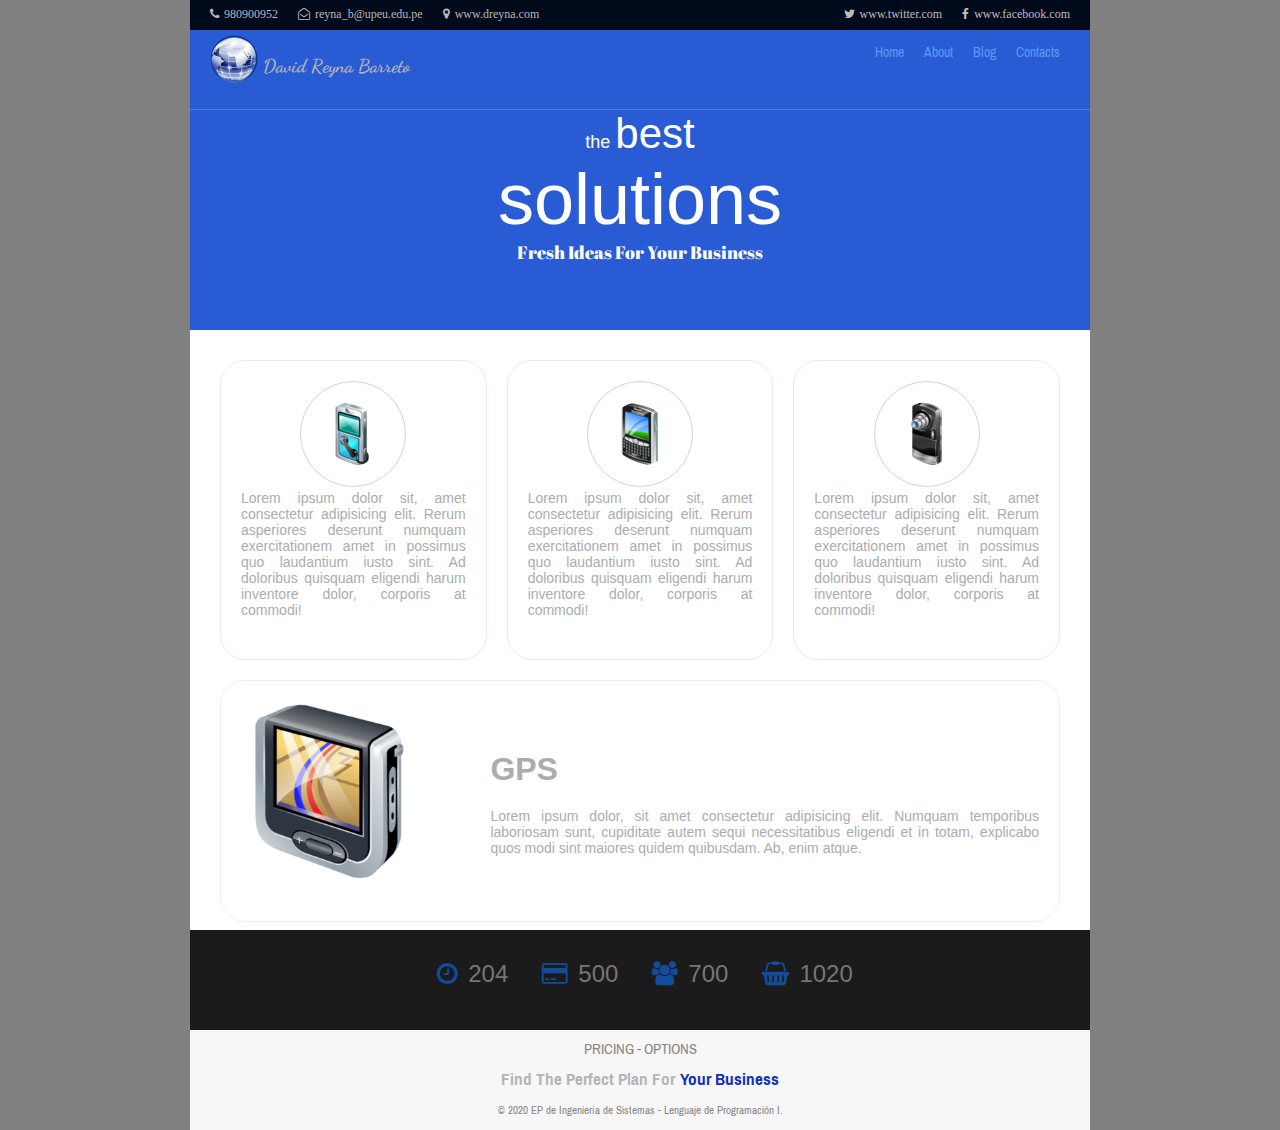
<file: index.html>
<!DOCTYPE html>
<html lang="en">
<head>
    <meta charset="UTF-8">
    <meta name="viewport" content="width=device-width, initial-scale=1.0">
    <title>DR-DESING</title>
    <link rel="stylesheet" href="https://cdnjs.cloudflare.com/ajax/libs/font-awesome/4.7.0/css/font-awesome.min.css">
    <link href="https://fonts.googleapis.com/css2?family=Abril+Fatface&family=Coda+Caption:wght@800&family=Dancing+Script:wght@700&family=Pragati+Narrow&display=swap" rel="stylesheet">
    <link rel="stylesheet" href="css/estilos.css">
</head>
<body>
    <nav class="rs">    
        <p class="redes1"><i class="fa fa-phone" aria-hidden="true" style="margin-right: 5px;"></i>980900952</p>
        <p class="redes1"><i class="fa fa-envelope-open-o" aria-hidden="true" style="margin-right: 5px;"></i>reyna_b@upeu.edu.pe</p>
        <p class="redes1"><i class="fa fa-map-marker" aria-hidden="true" style="margin-right: 5px;"></i>www.dreyna.com</p>
        <p class="redes2"><i class="fa fa-facebook" aria-hidden="true" style="margin-right: 5px;"></i>www.facebook.com</p>
        <p class="redes2"><i class="fa fa-twitter" aria-hidden="true" style="margin-right: 5px;"></i>www.twitter.com</p>
               
    </nav>
    <section class="banner">
        <header class="logo_menu">
            <img src="imagenes/logo.png" alt="" class="imagen">
            <h3 class="titulo">David Reyna Barreto</h3>
            <nav class="menu">
                <ul>
                    <li><a href="#" class="activate">Home</a></li>
                    <li><a href="#">About</a></li>
                    <li><a href="#">Blog</a></li>
                    <li><a href="#">Contacts</a></li>
                </ul>
            </nav>
        </header>
        <section class="header_banner">
            <!-- the best solutions --- Fresh Ideas for your Business-->
                <ul id="t1">
                    <li style="font-size: 18px;">the</li>
                    <li style="font-size: 42px;">best</li>
                </ul>
                <p id="t3"></p>
                <div id="t4">solutions</div>
                <div id="t5">Fresh Ideas For Your Business</div>

        </section>        
    </section>
    <section class="contenido">
        <iframe src="home.html" frameborder="0" width="900" height="600"></iframe>
    </section>
    <footer class="contador">
        <ul id="conta">
            <li><i class="fa fa-clock-o" aria-hidden="true" style="color: rgb(17, 77, 155);margin-right: 10px;"></i>204</li>
            <li><i class="fa fa-credit-card" aria-hidden="true" style="color: rgb(17, 77, 155);margin-right: 10px;"></i>500</li>
            <li><i class="fa fa-users" aria-hidden="true" style="color: rgb(17, 77, 155);margin-right: 10px;"></i>700</li>
            <li><i class="fa fa-shopping-basket" aria-hidden="true" style="color: rgb(17, 77, 155);margin-right: 10px;"></i>1020</li>
        </ul>
    </footer>
    <footer class="empresa">
        <p class="options">
            PRICING - OPTIONS
        </p>
        <h3>
            <ul id="title_footer">
                <li>Find The Perfect Plan For</li>
                <li style="color: rgb(17, 47, 184);">Your Business</li>
            </ul>
        </h3>
        <p id="copy">
            © 2020 EP de Ingeniería de Sistemas - Lenguaje de Programación I.
        </p>
    </footer>
</body>
</html>
</file>
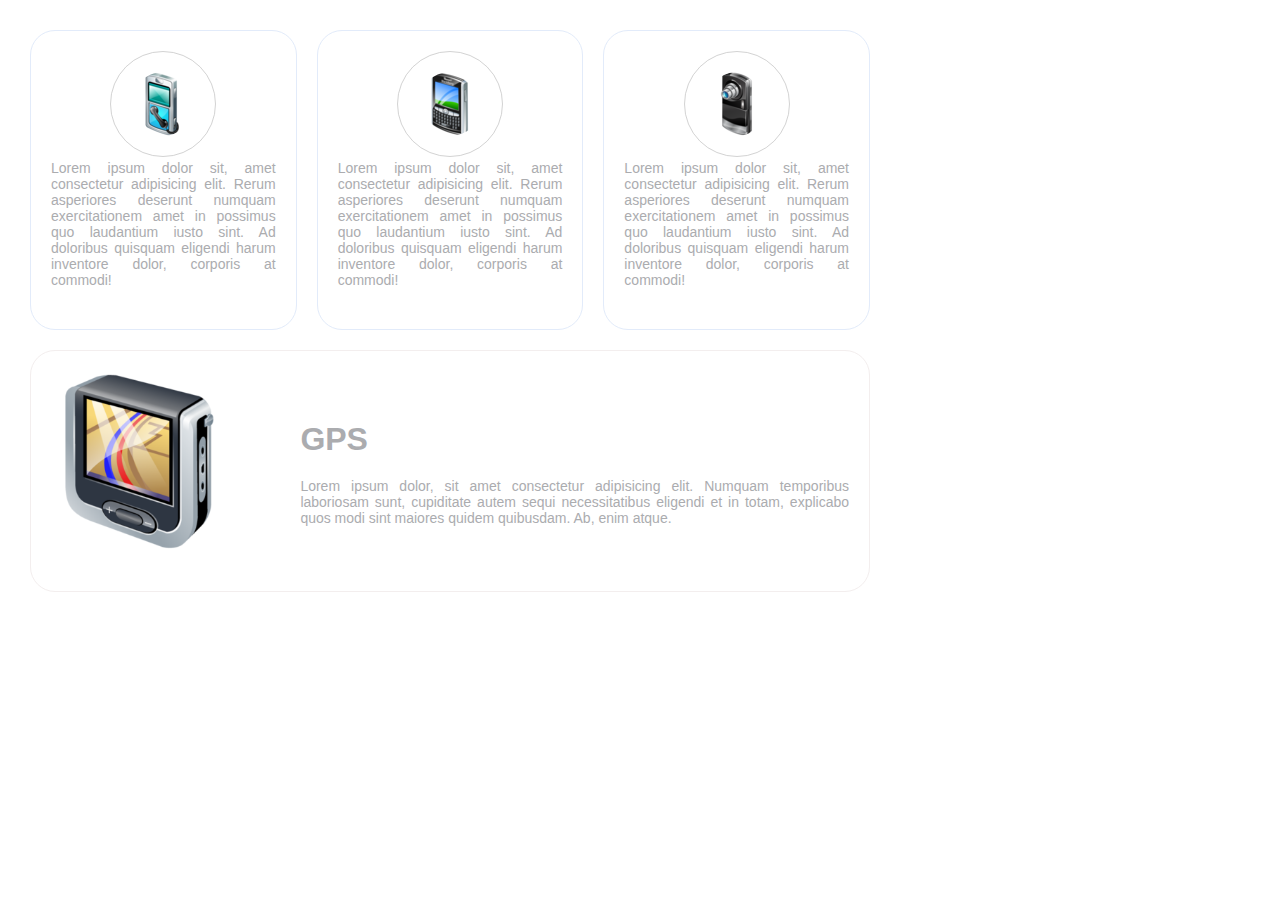
<file: home.html>
<!DOCTYPE html>
<html lang="en">
<head>
    <meta charset="UTF-8">
    <meta name="viewport" content="width=device-width, initial-scale=1.0">
    <title>Document</title>
    <style>
        *{
            margin: 0;
            padding: 0;
        }
        #home{
            width: 860px;
            height: 560px;
            margin: 20px;
            display: flex;
            flex-direction: column;
        }
        .caja{
            width: 280px;
            height: 300px;
            margin: 10px;
            padding: 20px;
            text-align: justify;
            color: rgb(171, 172, 175);
            border-radius: 25px;
            border: 1px solid rgb(226, 235, 250);
            box-sizing: border-box;
            font-family: 'Pragati Narrow', sans-serif;
            font-size: 14px;
        }

        #cajitas{
            width: 860px;
            height: 320px;
            display: flex;
        }
        .lateral{
            width: 840px;
            height: 300px;
            margin: 10px;
            border-radius: 25px;
            border: 1px solid rgb(243, 238, 238);
            box-sizing: border-box;
            padding: 20px;
            display: flex;
            flex-direction: row;
        }
        .image1{
            text-align: center;
        }
        .textito{
            width: 550px;
            height: 200px;
            padding-top: 50px;
            box-sizing: border-box;
            color: rgb(171, 172, 175);
            font-family: 'Pragati Narrow', sans-serif;
            font-size: 14px;
        }
        .figurita{
            width: 250px;
            height: 200px;

        }
        .figuras{
            border-radius: 50%;
            border: 1px solid rgb(211, 211, 211);
            padding: 20px;
        }
    </style>
</head>
<body>
    <section id="home">
        <section id="cajitas">
            <div class="caja">
                <header class="image1">
                    <img src="/imagenes/anykey_answer.png" alt="" class="figuras">
                </header>
                <article class="texto">
                    Lorem ipsum dolor sit, amet consectetur adipisicing elit. Rerum asperiores deserunt numquam exercitationem amet in possimus quo laudantium iusto sint. Ad doloribus quisquam eligendi harum inventore dolor, corporis at commodi!
                </article>
            </div>
            <div class="caja">
                <header class="image1">
                    <img src="/imagenes/blackberry.png" alt="" class="figuras">
                </header>
                <article class="texto">
                    Lorem ipsum dolor sit, amet consectetur adipisicing elit. Rerum asperiores deserunt numquam exercitationem amet in possimus quo laudantium iusto sint. Ad doloribus quisquam eligendi harum inventore dolor, corporis at commodi!
                </article>
            </div>
            <div class="caja">
                <header class="image1">
                    <img src="/imagenes/camera_phone.png" alt="" class="figuras">
                </header>
                <article class="texto">
                    Lorem ipsum dolor sit, amet consectetur adipisicing elit. Rerum asperiores deserunt numquam exercitationem amet in possimus quo laudantium iusto sint. Ad doloribus quisquam eligendi harum inventore dolor, corporis at commodi!
                </article>
            </div> 
        </section>
        <section class="lateral">
            <div class="figurita">
                <img src="/imagenes/gps.png" alt="" width="180" height="180" >
            </div>
            <div class="textito">
                <h3 style="padding-bottom: 10px;font-size: 32px;">GPS</h3>
               
                <p style="padding-top: 10px; text-align: justify;">Lorem ipsum dolor, sit amet consectetur adipisicing elit. Numquam temporibus laboriosam sunt, cupiditate autem sequi necessitatibus eligendi et in totam, explicabo quos modi sint maiores quidem quibusdam. Ab, enim atque.</p>
            </div>
        </section>       
    </section>
    
</body>
</html>
</file>
<file: css/estilos.css>
*{
    margin: 0;
    padding: 0;
}
body{
    background-color: rgb(129, 128, 128);
}
.rs{
    background-color: rgb(1, 10, 27);
    height: 30px;
    width: 900px;
    margin: 0 auto;

}
.banner{
    width: 900px;
    height: 300px;
    background-color: rgb(40, 91, 212);
    margin: 0 auto;
}
.contenido{
    width: 900px;
    height: 600px;
    background-color: white;
    margin: 0 auto;
}
.contador{
    width: 900px;
    height: 100px;
    background-color: rgb(27, 27, 27);
    margin: 0 auto;
}
.empresa{
    width: 900px;
    height: 100px;
    background-color: rgb(248, 247, 247);
    margin-bottom: 100px;
    margin: 0 auto;
    bottom: 50px;
    text-align: center;
}
.options{
    font-family: 'Pragati Narrow', sans-serif;
    color: rgb(138, 134, 134);
    padding-top: 5px;
}

h3{
    color: rgb(178, 180, 182);
}
.redes1{
    padding: 7px 0px 5px 20px;
    color: rgb(185, 184, 184);
    font-size: 12px;
    float: left;
}
.redes2{
    float: right;
    padding: 7px 20px 5px 0px;
    color: rgb(190, 190, 190);
    font-size: 12px;
}
.logo_menu{
    width: 900px;
    height: 80px;
    padding: 5px 20px 20px 20px;
    box-sizing: border-box;
    border-bottom: 1px solid rgb(49, 136, 235);
}
.imagen{
    float: left;
}
.titulo{
    float: left;
    padding-left: 5px;
    margin-top: 20px;
    font-family: 'Dancing Script', cursive;
}
nav{
    height: 100px;
    text-align: right;
}
nav ul{
    list-style: none;
    display: inline-block;
 }
nav ul li{
     float: left;
     margin-top: 5px;
 }
nav a {
     color: rgb(89, 156, 243);
     text-decoration: none;
     font-size: 15px;
     padding: 10px 10px 0px 10px;
     font-family: 'Pragati Narrow', sans-serif;
 }
nav li a:hover{
   color: rgb(252, 252, 252);
   border-bottom: 2px solid rgb(247, 243, 243);
 }
 .header_banner{
     color: white;
    text-align: center;
    
}
 #t1{
    font-size: 20px;
    list-style: none; 
    margin-bottom: 0;       
 }

 #t1 li{
     display: inline;
     font-family: 'Coda Caption', sans-serif;margin: 0;
 }

 #t3{
     clear: both;
 }
 #t4{
     font-size: 72px;
     font-family: 'Coda Caption', sans-serif;
     font-stretch: condensed;
}
 #t5{
     font-size: 18px;
     font-family: 'Abril Fatface', cursive;
 }
#conta{
    list-style: none;
    text-align: center;
    padding-top: 30px;
    
}
#conta li{
    display: inline;
    font-family: 'Coda Caption', sans-serif;
    font-size: 24px;
    box-sizing: border-box;
    margin: 0px 10px 10px 20px;
    color: rgb(121, 117, 117);
}
#title_footer{
    list-style: none;
}
#title_footer li{
    display: inline;
    font-family: 'Pragati Narrow', sans-serif;
}
#copy{
    color: rgb(134, 134, 134);
    margin-top: 5px;
    font-family: 'Pragati Narrow', sans-serif;
    font-size: 12px;
}
</file>
